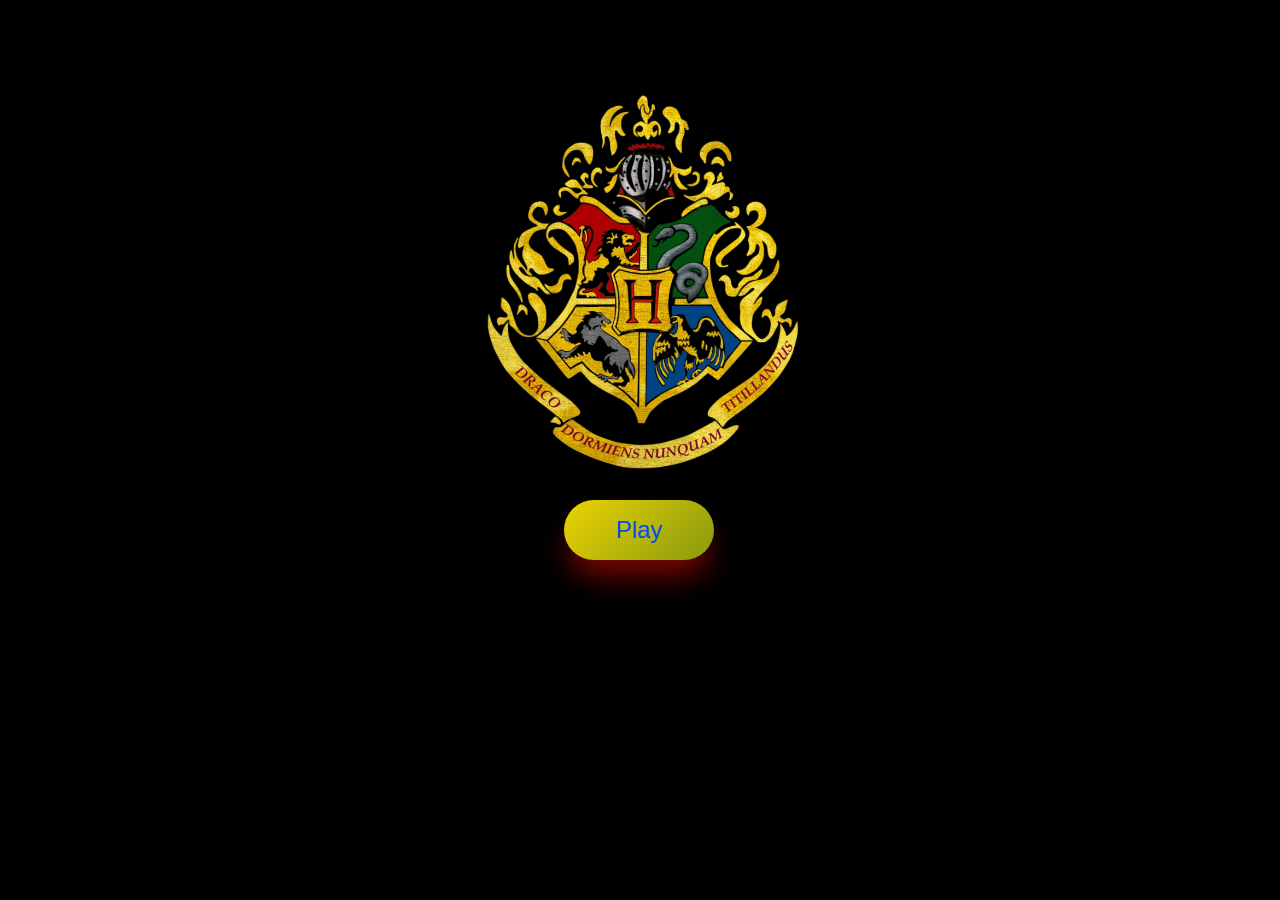
<file: index.html>
<!DOCTYPE html>
<html lang="pt-br">

<head>
    <meta charset="UTF-8">
    <meta name="viewport" content="width=device-width, initial-scale=1.0">
    <title>Quadribol da Velha</title>

    <link rel="stylesheet" href="atv.css" type="text/css" media="screen" />

    <script src="script.js"></script>



</head>

<body class="capa1">

    <a href="index3.html"><button class="btn" onclick="btn()">Play</button></a>

    <div id="loading">LOADING.....</div>



</body>

</html>
</file>
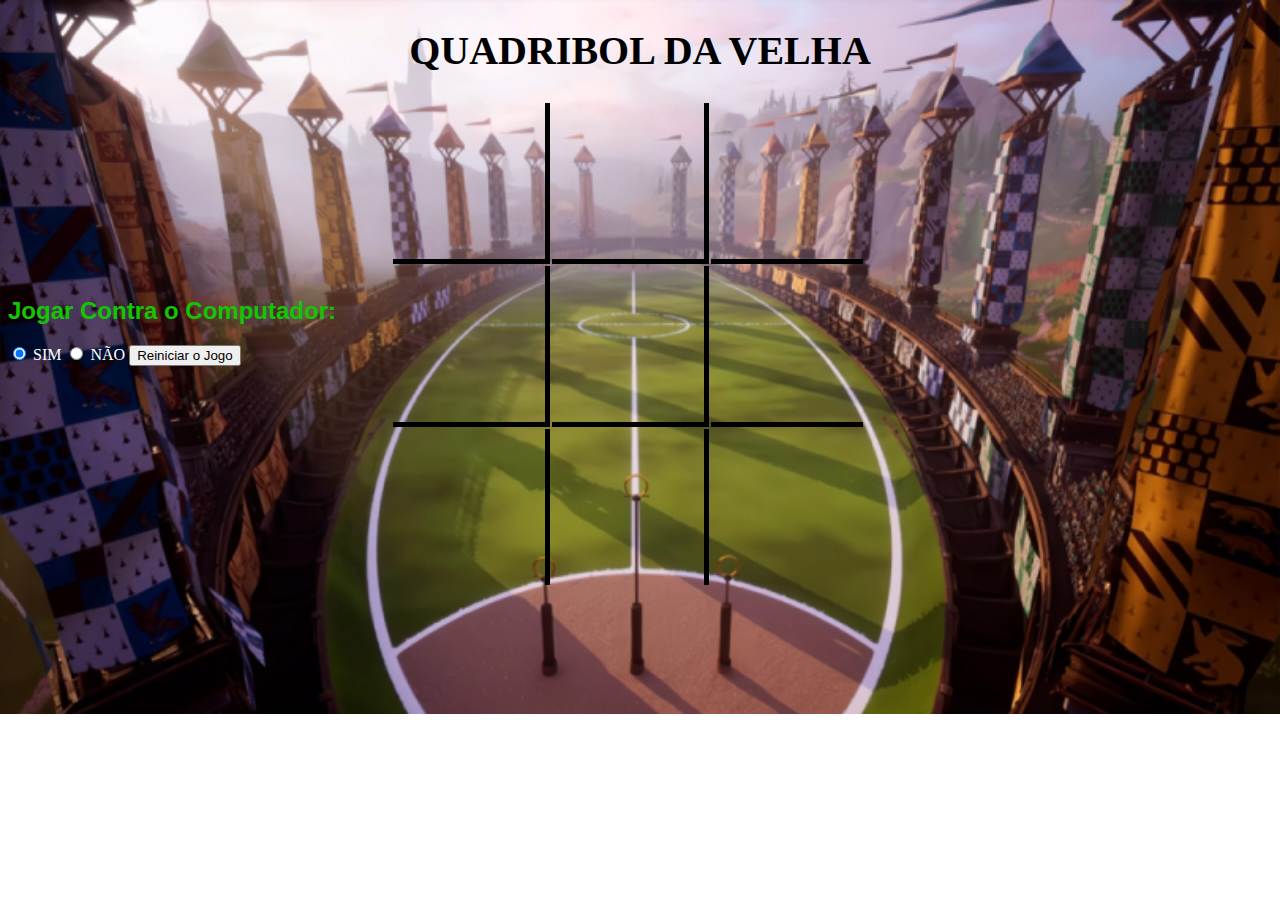
<file: index3.html>
<!DOCTYPE html>
<html lang="en">

<head>
    <meta charset="UTF-8">
    <meta name="viewport" content="width=device-width, initial-scale=1.0">
    <title>Jogo da Velha</title>

    <script src="script.js"></script>
    <link rel="stylesheet" href="atv.css" type="text/css" media="screen" />


</head>

<body>

    <h1 align="center">QUADRIBOL DA VELHA</h1>


    <div id="lado">

        <div>
            <form width="80" id="form">



                <tr>
                    <td><label>
                            <BR>
                            <br>
                            <br>
                            <br>
                            <br>
                            <br>
                            <br>
                            <h2>Jogar Contra o Computador:</h2>
                        </label>

                        <input type="radio" id="cpu" name="cpu" checked />
                        <label> SIM</label>
                        <input type="radio" id="cpu" name="cpu" />
                        <label> NÃO</label>
                        <button id="reiniciar" name="reiniciar"> Reiniciar o Jogo</button>
                    </td>
                </tr>

            </form>
        </div>



        <div>
            <table>
                <tr>
                    <td class="primeiro"><img src="img/transp.png" alt="imagem" id="c1"
                            onclick=" return checkjogo(this.id)"></td>
                    <td class="primeiro"><img src="img/transp.png" alt="imagem" id="c2"
                            onclick="return checkjogo(this.id)"></td>
                    <td class="lado"><img src="img/transp.png" alt="imagem" id="c3" onclick="return checkjogo(this.id)">
                    </td>

                </tr>
                <tr>
                    <td class="primeiro"><img src="img/transp.png" alt="imagem" id="c4"
                            onclick="return checkjogo(this.id)"></td>
                    <td class="primeiro"><img src="img/transp.png" alt="imagem" id="c5"
                            onclick="return checkjogo(this.id)"></td>
                    <td class="lado"><img src="img/transp.png" alt="imagem" id="c6" onclick="return checkjogo(this.id)">
                    </td>

                </tr>
                <tr>
                    <td class="meio"><img src="img/transp.png" alt="imagem" id="c7" onclick="return checkjogo(this.id)">
                    </td>
                    <td class="meio"><img src="img/transp.png" alt="imagem" id="c8" onclick="return checkjogo(this.id)">
                    </td>
                    <td class=""><img src="img/transp.png" alt="imagem" id="c9" onclick="return checkjogo(this.id)">
                    </td>

                </tr>


            </table>
        </div>
    </div>








</body>

</html>
</file>
<file: atv.css>
@charset 'utf-8';

body {

    background-image: url(img/quidditch-game.webp);
    background-size: 100% 120% ;
    background-repeat: no-repeat;
    
    
}


.capa1 {

    background-color: #000;
    background-image: url(img/capa2.png);
    background-size: 700px 400px  ;
    background-repeat: no-repeat;
    background-position: center;
    margin-top: 350px;
    
    
    
}





h2 {

    color: rgb(19, 198, 3);
    font-family: Arial, Helvetica, sans-serif;
}

label {

    color: rgb(255, 255, 255);
}

#lado {
display: flex;
flex-direction: row;

}

form {

   margin-top: 50px;

}

table {

   
    border: 150px 150px;
    margin-left: 55px;
    
}


.primeiro {

    width: 100px;
    height: 100px;
    border-right: 5px solid #000;
    border-bottom: 5px solid #000;
    text-align: center;

}

.meio{

    width: 100px;
    height: 100px;
    border-right: 5px solid #000;
    text-align: center;
}

.lado {

    width: 100px;
    height: 100px;
    border-bottom: 5px solid #000;
    text-align: center;
}

.btn {
    transition: all 0.3s ease-in-out;
    font-family: "Dosis", sans-serif;
  }
  
  .btn {
    width: 150px;
    height: 60px;
    border-radius: 50px;
    background-image: linear-gradient(135deg, #ebd303 0%, rgb(136, 155, 15) 100%);
    box-shadow: 0 20px 30px -6px rgba(254, 13, 0, 0.5);
    outline: none;
    cursor: pointer;
    border: none;
    font-size: 24px;
    color: rgb(2, 75, 243);
    margin-left: 556px;
    margin-top: 150px;
   
  } 
  
  .btn:hover {
    transform: translateY(3px);
    box-shadow: none;
  }
  
  .btn:active {
    opacity: 0.5;
  }

  #loading {
    display: none;
    position: fixed;
    top: 50%;
    left: 50%;
    transform: translate(-50%, -50%);
    background-color: rgba(97, 97, 97, 0.8);
    padding: 20px;
    border-radius: 10px;
    z-index: 999;
}


h1 {

    font-family: 'Times New Roman', Times, serif;
    font-size: 40px;
    color: #000;
}
</file>
